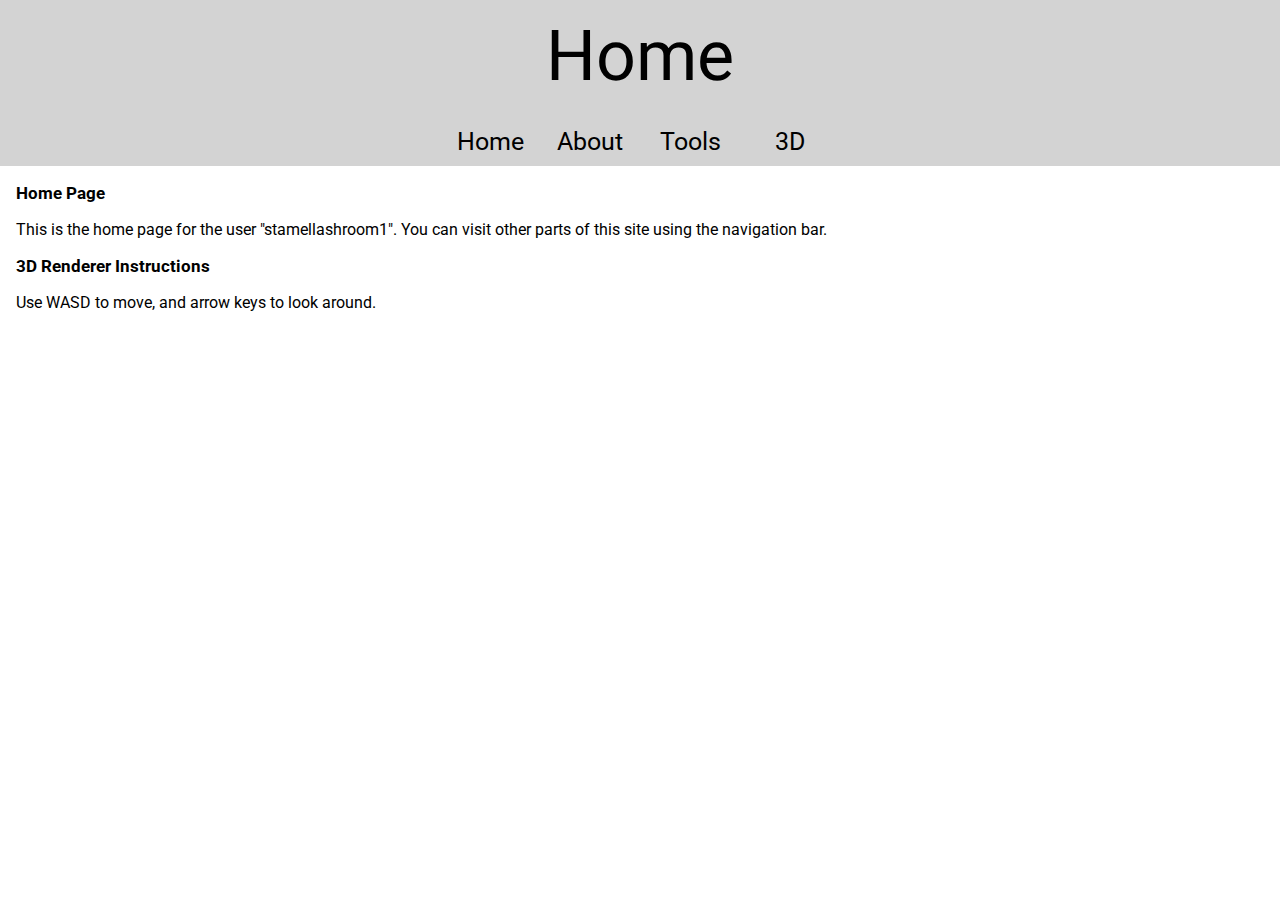
<file: index.html>
<!DOCTYPE html>
<html>
    <head>
        <link rel="stylesheet" href="./styles.css">
        <title>stamellashroom1 | Home</title>
        <link rel="apple-touch-icon" sizes="180x180" href="/apple-touch-icon.png">
        <link rel="icon" type="image/png" sizes="32x32" href="/favicon-32x32.png">
        <link rel="icon" type="image/png" sizes="16x16" href="/favicon-16x16.png">
        <link rel="manifest" href="/site.webmanifest">
        <link rel="mask-icon" href="/safari-pinned-tab.svg" color="#5bbad5">
        <meta name="msapplication-TileColor" content="#da532c">
        <meta name="theme-color" content="#ffffff">
        <meta name="viewport" content="width=device-width, initial-scale=1">
        <meta name="google-site-verification" content="ygGjB6EOwHrAI0x3gTPRyEjuEAoOKPAExYaAabweENc">
    </head>
    <header>
        <h1>Home</h1>
        <nav>
            <ul>
                <li><a href="./">Home</a></li>
                <li><a href="./about.html">About</a></li>
                <li><a href="./tools.html">Tools</a></li>
                <li><a href="./render.html">3D</a></li>
            </ul>
        </nav>
    </header>
    <body>
        <div class="leftMargin rightMargin">
            <h3>Home Page</h3>
            <p>This is the home page for the user "stamellashroom1". You can visit other parts of this site using the navigation bar.</p>
            <h3>3D Renderer Instructions</h3>
            <p>Use WASD to move, and arrow keys to look around.</p>
        </div>
    </body>
</html>
</file>
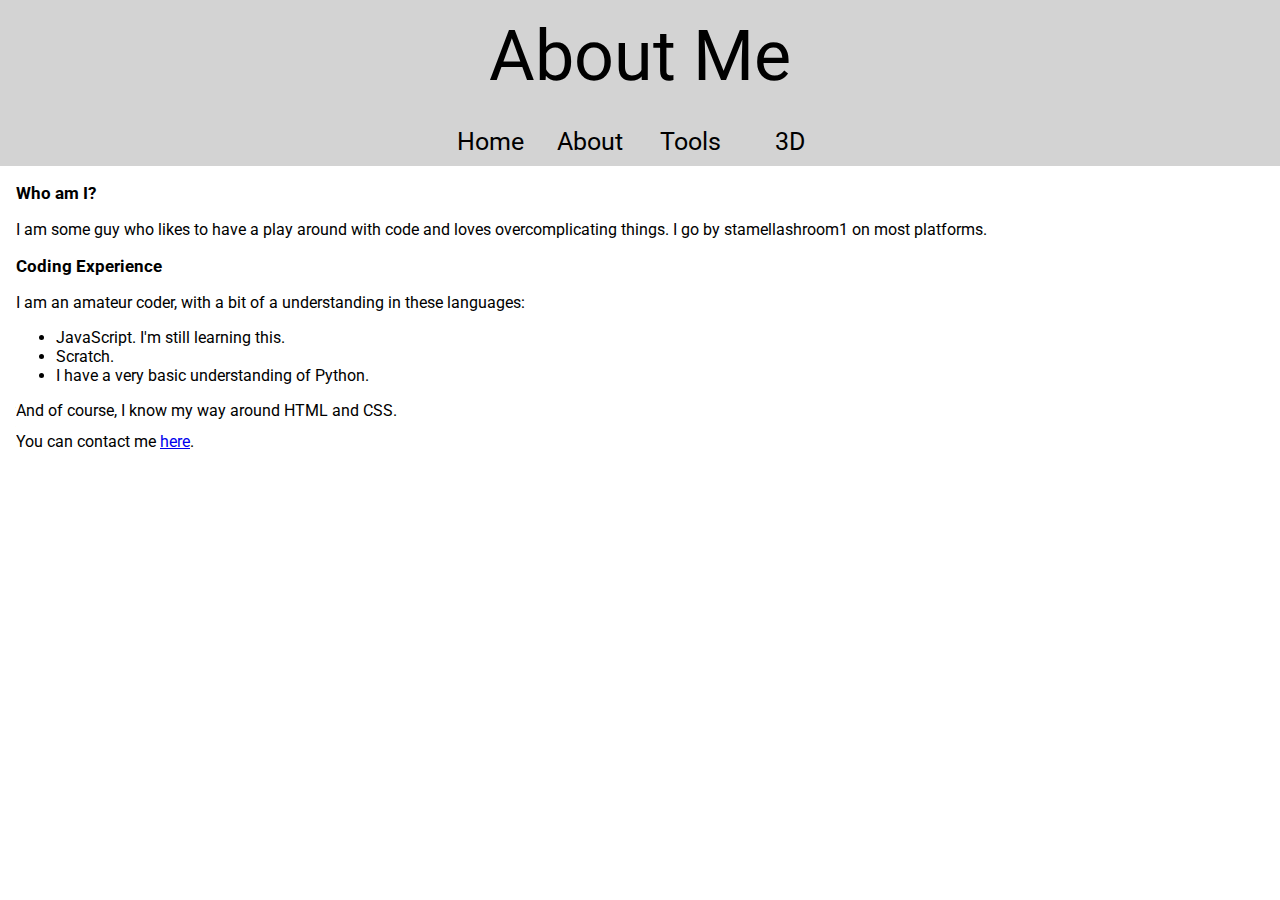
<file: about.html>
<!DOCTYPE html>
<html>
    <head>
        <link rel="stylesheet" href="./styles.css">
        <title>stamellashroom1 | About</title>
        <link rel="apple-touch-icon" sizes="180x180" href="/apple-touch-icon.png">
        <link rel="icon" type="image/png" sizes="32x32" href="/favicon-32x32.png">
        <link rel="icon" type="image/png" sizes="16x16" href="/favicon-16x16.png">
        <link rel="manifest" href="/site.webmanifest">
        <link rel="mask-icon" href="/safari-pinned-tab.svg" color="#5bbad5">
        <meta name="msapplication-TileColor" content="#da532c">
        <meta name="theme-color" content="#ffffff">
        <meta name="viewport" content="width=device-width, initial-scale=1">
    </head>
    <header>
        <h1>About Me</h1>
        <nav>
            <ul>
                <li><a href="./">Home</a></li>
                <li><a href="./about.html">About</a></li>
                <li><a href="./tools.html">Tools</a></li>
                <li><a href="./render.html">3D</a></li>
            </ul>
        </nav>
    </header>
    <body>
        <div class="leftMargin rightMargin">
            <h3>Who am I?</h3>
            <p>
                I am some guy who likes to have a play around with code and
                loves overcomplicating things. I go by stamellashroom1 on most platforms.
            </p>
            <h3>Coding Experience</h3>
            <p>
                I am an amateur coder, with a bit of a understanding in these languages:
            </p>
            <ul>
                <li>JavaScript. I'm still learning this.</li>
                <li>Scratch.
                <li>I have a very basic understanding of Python.</li>
            </ul>
            <p>
                And of course, I know my way around HTML and CSS.
            </p>
            <p>
                You can contact me <a id="mail" href="mailto:stamellashroom1@gmail.com">here</a>.
            </p>
        </div>
    </body>
</html>
</file>
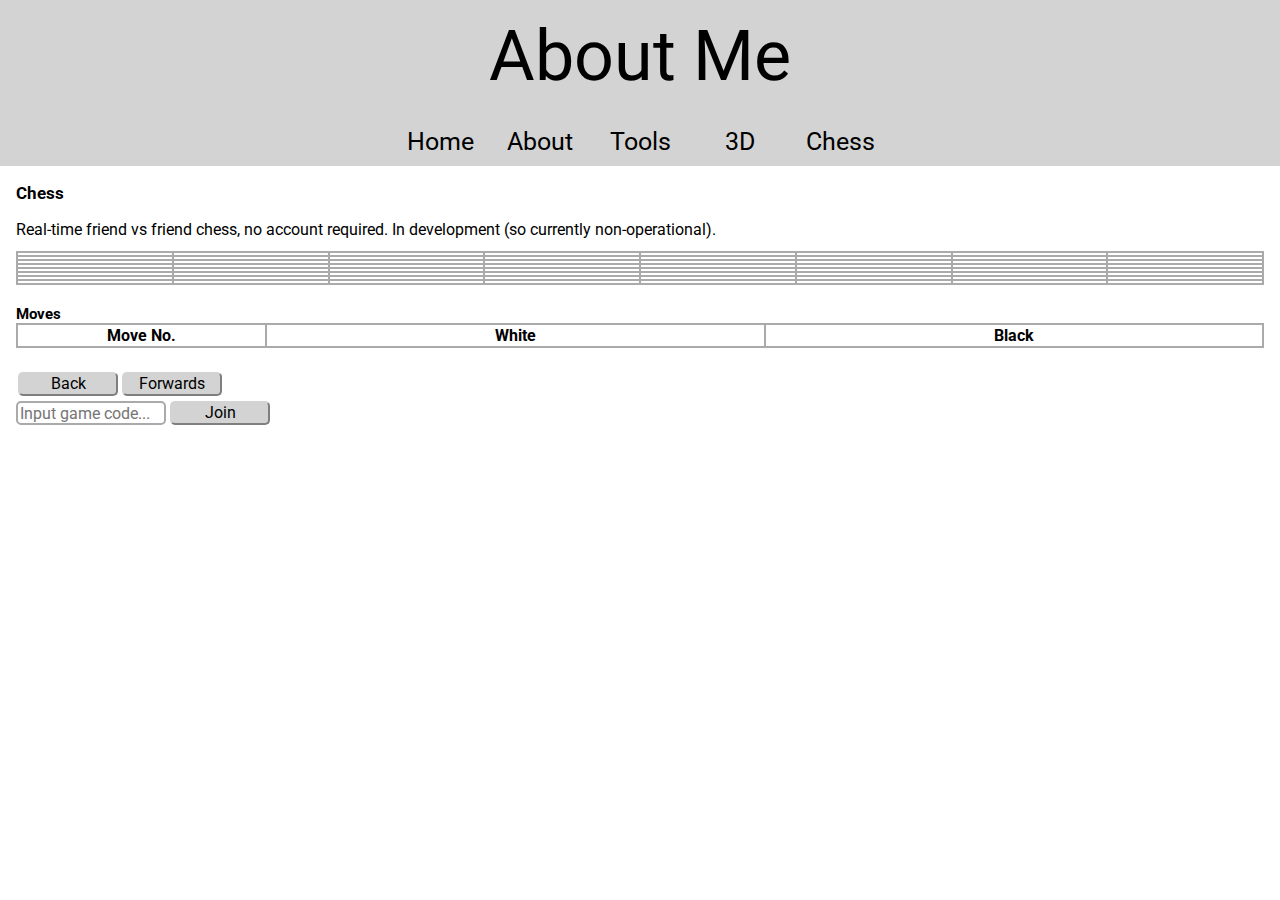
<file: chess.html>
<!DOCTYPE html>
<html>
    <head>
        <link rel="stylesheet" href="./styles.css">
        <title>stamellashroom1 | Chess</title>
        <link rel="apple-touch-icon" sizes="180x180" href="/apple-touch-icon.png">
        <link rel="icon" type="image/png" sizes="32x32" href="/favicon-32x32.png">
        <link rel="icon" type="image/png" sizes="16x16" href="/favicon-16x16.png">
        <link rel="manifest" href="/site.webmanifest">
        <link rel="mask-icon" href="/safari-pinned-tab.svg" color="#5bbad5">
        <meta name="msapplication-TileColor" content="#da532c">
        <meta name="theme-color" content="#ffffff">
        <meta name="viewport" content="width=device-width, initial-scale=1">
    </head>
    <header>
        <h1>About Me</h1>
        <nav>
            <ul>
                <li><a href="./">Home</a></li>
                <li><a href="./about.html">About</a></li>
                <li><a href="./tools.html">Tools</a></li>
                <li><a href="./render.html">3D</a></li>
                <li><a href="./chess.html">Chess</a></li>
            </ul>
        </nav>
    </header>
    <body>
        <div class="leftMargin rightMargin">
            <h3>Chess</h3>
            <p>Real-time friend vs friend chess, no account required. In development (so currently non-operational).</p>
            <div class="chessWrapper">
                <div class="boardWrapper">
                    <table id="board">
                        <tr><td class="white"></td><td class="black"><td class="white"></td><td class="black"><td class="white"></td><td class="black"><td class="white"></td><td class="black"></td></tr>
                        <tr><td class="black"></td><td class="white"></td><td class="black"><td class="white"></td><td class="black"><td class="white"></td><td class="black"><td class="white"></td></tr>
                        <tr><td class="white"></td><td class="black"><td class="white"></td><td class="black"><td class="white"></td><td class="black"><td class="white"></td><td class="black"></td></tr>
                        <tr><td class="black"></td><td class="white"></td><td class="black"><td class="white"></td><td class="black"><td class="white"></td><td class="black"><td class="white"></td></tr>
                        <tr><td class="white"></td><td class="black"><td class="white"></td><td class="black"><td class="white"></td><td class="black"><td class="white"></td><td class="black"></td></tr>
                        <tr><td class="black"></td><td class="white"></td><td class="black"><td class="white"></td><td class="black"><td class="white"></td><td class="black"><td class="white"></td></tr>
                        <tr><td class="white"></td><td class="black"><td class="white"></td><td class="black"><td class="white"></td><td class="black"><td class="white"></td><td class="black"></td></tr>
                        <tr><td class="black"></td><td class="white"></td><td class="black"><td class="white"></td><td class="black"><td class="white"></td><td class="black"><td class="white"></td></tr>
                    </table>
                </div>
                <div class="chessSidebar">
                    <div>
                        <h4>Moves</h4>
                        <table>
                            <tr><th style="width: 25%;">Move No.</th><th>White</th><th>Black</th></tr>
                        </table>
                    </div>
                    <br>
                    <span><button>Back</button><button>Forwards</button></span>
                    <br>
                    <span><input placeholder="Input game code..." style="width: 50px;"><button>Join</button></span>
                </div>
            </div>
        </div>
        <script src="chess.js"></script>
    </body>
</html>
</file>
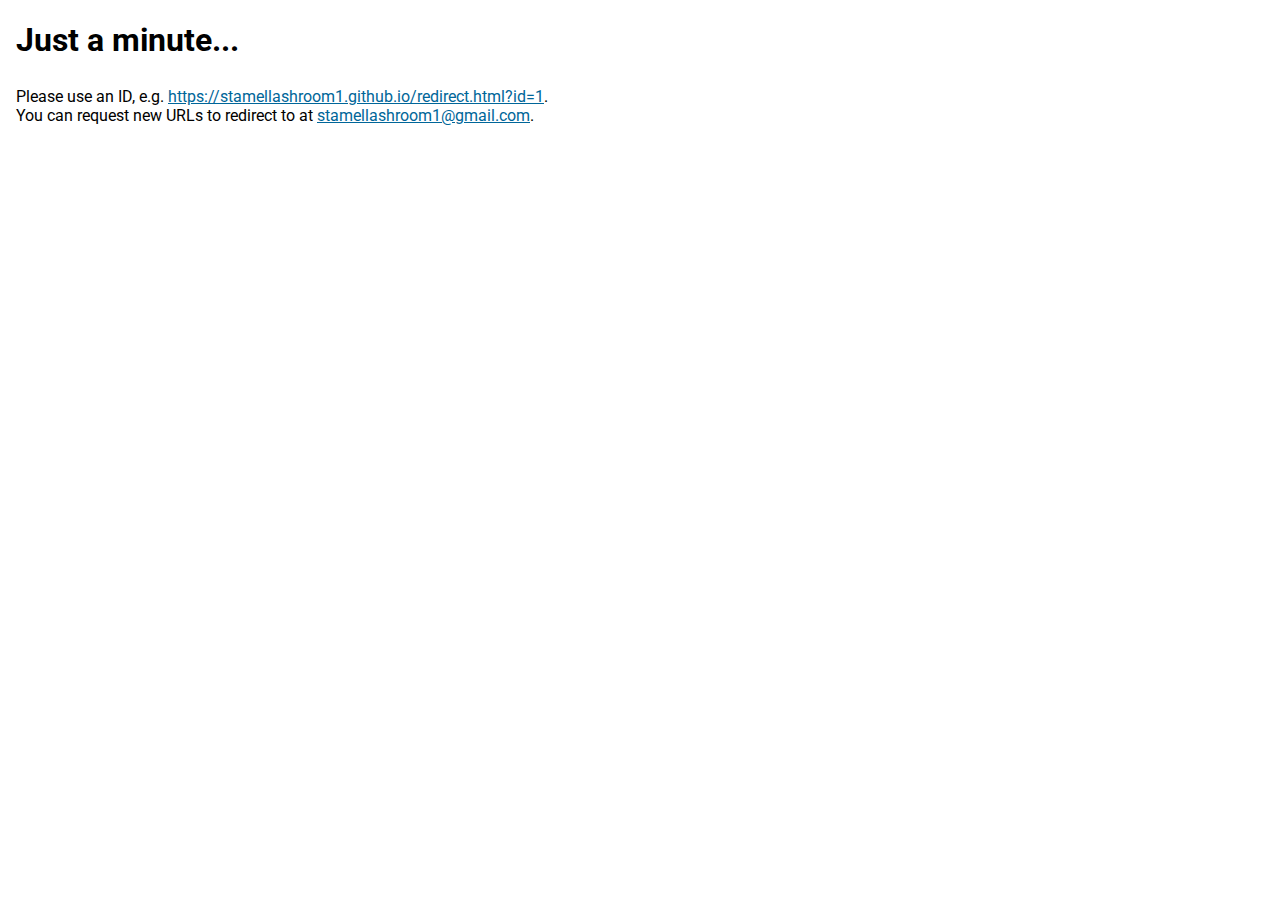
<file: redirect.html>
<!DOCTYPE html>
<html>
<head>
    <title id="title">Redirecting...</title>
    <link rel="stylesheet" href="./styles.css">
</head>
<body>
    <div class="leftMargin">
        <h1>Just a minute...</h1>
        <span>
            <p id="text" style="display: inline-block;"></p>
            <button id="cancel" class="wideButton" style="display: none; min-width: 120px;">Click to cancel</button>
        </span>        
    </div>
    <script>
        const text = document.getElementById("text");
        const cancel = document.getElementById("cancel");
        const title = document.getElementById("title");
        let proceed = 1;

        cancel.addEventListener("click", () => {
            proceed = 0;
            text.textContent = "Redirect canceled.";
            cancel.style.display = "none";
            title.textContent = "Redirect Canceled";
        });

        const currentURL = new URL(window.location.href);
        const parameters = new URLSearchParams(currentURL.search);
        const id = parameters.get('id');
        const URLs = {
            1: "https://google.com",
            2: "https://www.youtube.com/watch?v=dQw4w9WgXcQ"
        };
        const customTime = parameters.get("t");

        if (id && URLs[id]) {
            let seconds = 10;
            let initialSeconds = 10;
            if (customTime) {
                seconds = parseFloat(customTime);
                initialSeconds = parseFloat(customTime);
            }
            text.textContent = `Redirecting you to "${URLs[id]}" in ${seconds} seconds...`;
            setInterval(function() {
                if (seconds > 0 && proceed === 1) {
                    seconds--;
                    text.textContent = `Redirecting you to "${URLs[id]}" in ${seconds} seconds...`;
                }
            }, 1000);
            cancel.style.display = "inline-block";
            setTimeout(function() {
                if (proceed === 1) {
                    window.location.href = URLs[id];
                }
            }, (1000 * initialSeconds));
        } else if (id) {
            text.textContent = "Invalid ID.";
            title.textContent = "Invalid ID";
        } else {
            text.innerHTML = 'Please use an ID, e.g. <a style="color:#006699" href="./redirect.html?id=1">https://stamellashroom1.github.io/redirect.html?id=1</a>.<br/>You can request new URLs to redirect to at <a style="color:#006699" href="mailto:stamellashroom1@gmail.com">stamellashroom1@gmail.com</a>.';
            title.textContent = "No ID";
        }
    </script>
</body>
</html>
</file>
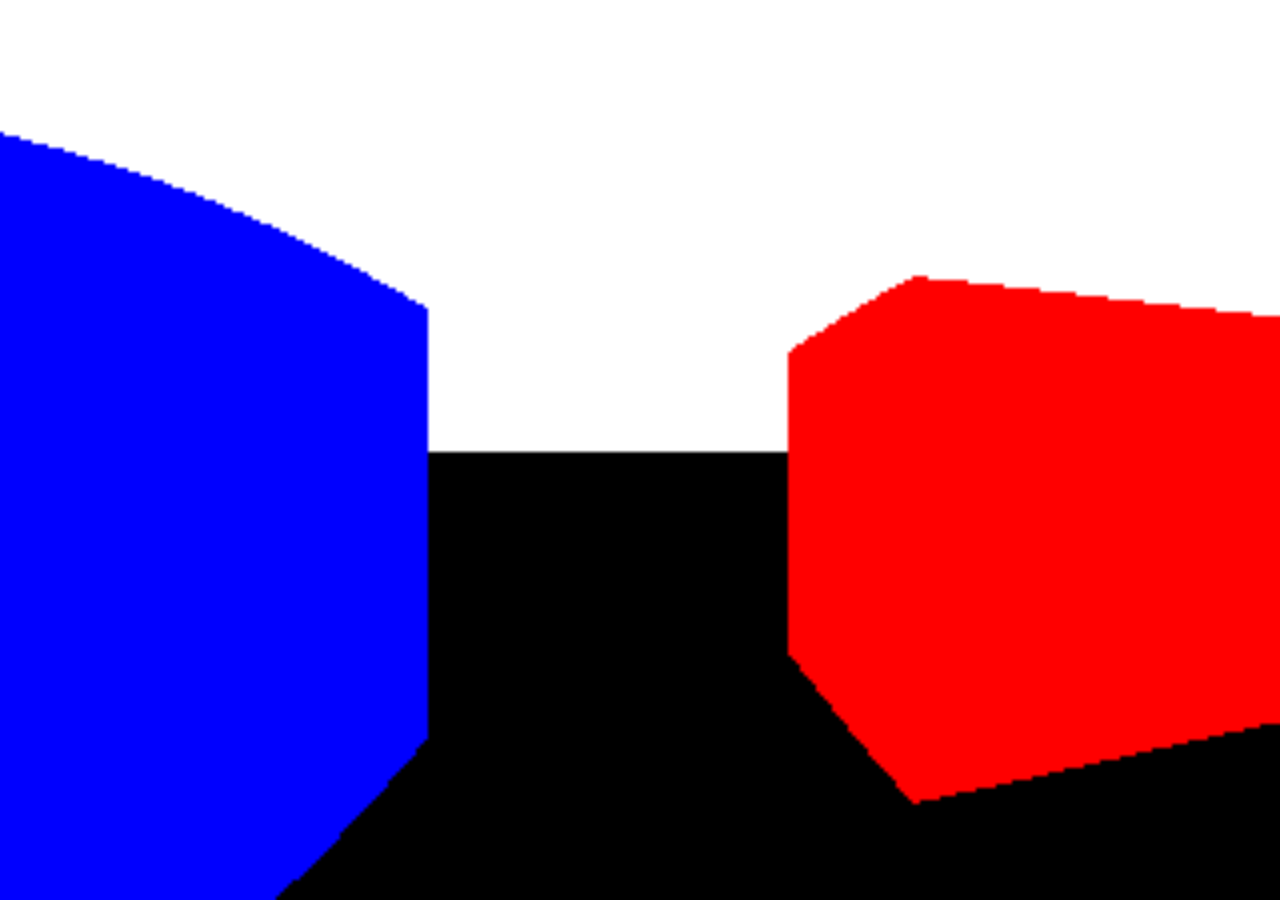
<file: render.html>
<!DOCTYPE html>
<html lang="en">
<head>
    <meta charset="UTF-8">
    <meta name="viewport" content="width=device-width, initial-scale=1.0">
    <title>3D Renderer</title>
</head>
<body style="margin: 0;">
    <canvas id="canvas" style="display: block;"></canvas>
    <script src="render.js"></script>
</body>
</html>
</file>
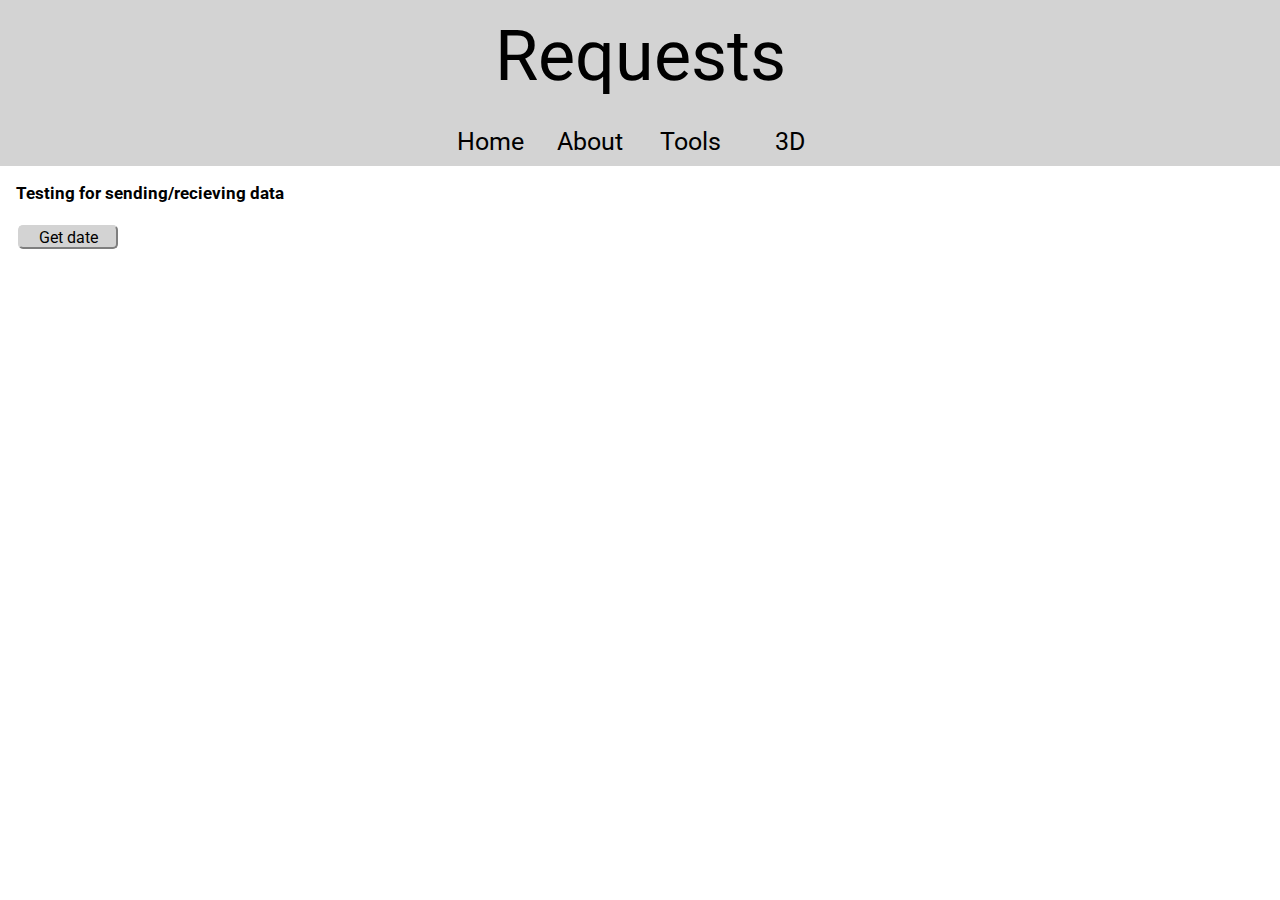
<file: requests.html>
<!DOCTYPE html>
<html>
    <head>
        <link rel="stylesheet" href="./styles.css">
        <title>stamellashroom1 | Home</title>
        <link rel="apple-touch-icon" sizes="180x180" href="/apple-touch-icon.png">
        <link rel="icon" type="image/png" sizes="32x32" href="/favicon-32x32.png">
        <link rel="icon" type="image/png" sizes="16x16" href="/favicon-16x16.png">
        <link rel="manifest" href="/site.webmanifest">
        <link rel="mask-icon" href="/safari-pinned-tab.svg" color="#5bbad5">
        <meta name="msapplication-TileColor" content="#da532c">
        <meta name="theme-color" content="#ffffff">
        <meta name="viewport" content="width=device-width, initial-scale=1">
        <meta name="google-site-verification" content="ygGjB6EOwHrAI0x3gTPRyEjuEAoOKPAExYaAabweENc">
    </head>
    <header>
        <h1>Requests</h1>
        <nav>
            <ul>
                <li><a href="./">Home</a></li>
                <li><a href="./about.html">About</a></li>
                <li><a href="./tools.html">Tools</a></li>
                <li><a href="./render.html">3D</a></li>
            </ul>
        </nav>
    </header>
    <body>
        <div class="leftMargin rightMargin">
            <h3>Testing for sending/recieving data</h3>
            <button id="getDate">Get date</button>
            <p id="date"></p>
        </div>
    </body>
    <script src="requests.js"></script>
</html>
</file>
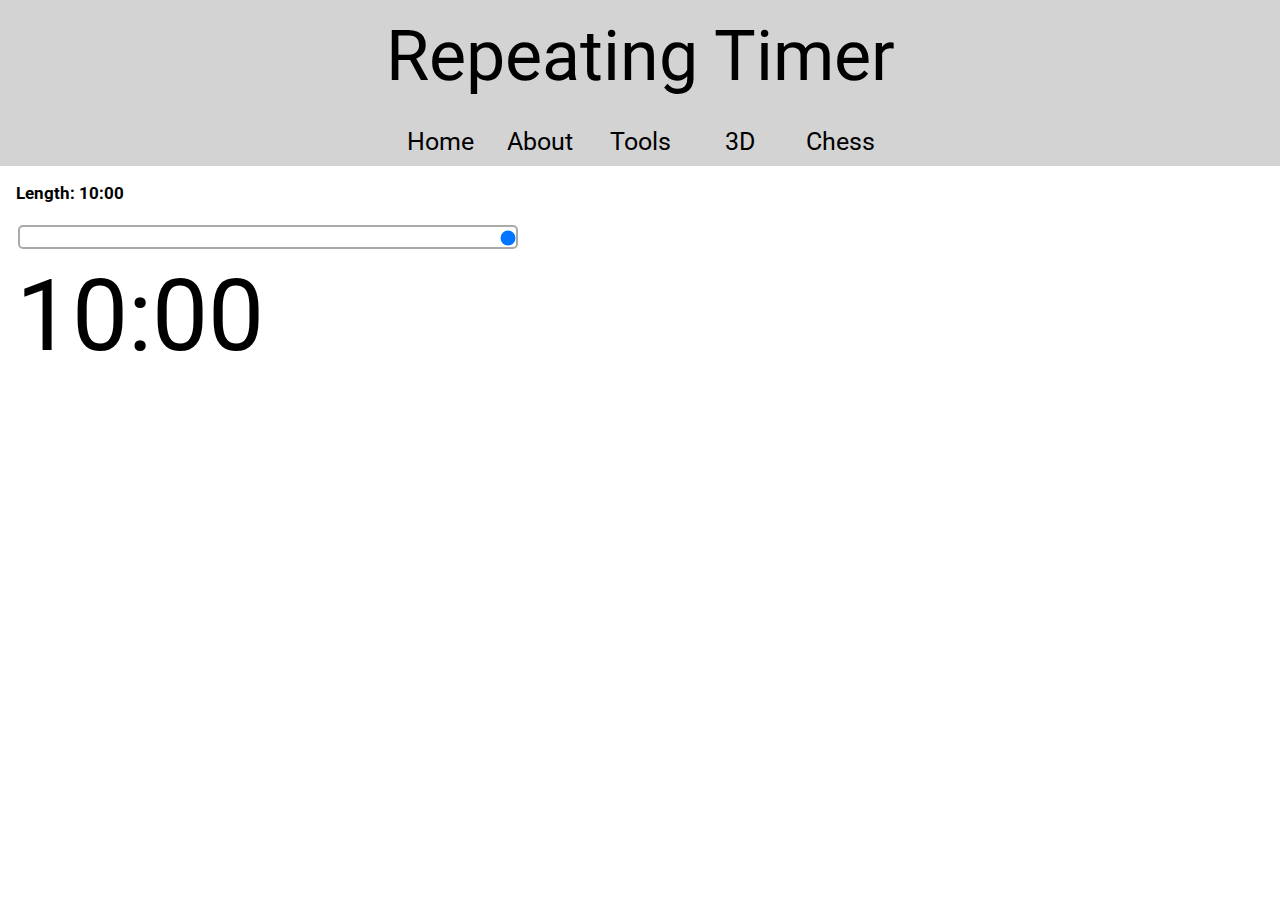
<file: timer.html>
<!DOCTYPE html>
<html>
    <head>
        <link rel="stylesheet" href="./styles.css">
        <title>stamellashroom1 | Timer</title>
        <link rel="apple-touch-icon" sizes="180x180" href="/apple-touch-icon.png">
        <link rel="icon" type="image/png" sizes="32x32" href="/favicon-32x32.png">
        <link rel="icon" type="image/png" sizes="16x16" href="/favicon-16x16.png">
        <link rel="manifest" href="/site.webmanifest">
        <link rel="mask-icon" href="/safari-pinned-tab.svg" color="#5bbad5">
        <meta name="msapplication-TileColor" content="#da532c">
        <meta name="theme-color" content="#ffffff">
        <meta name="viewport" content="width=device-width, initial-scale=1">
    </head>
    <body>
    <header>
        <h1>Repeating Timer</h1>
        <nav>
            <ul>
                <li><a href="./">Home</a></li>
                <li><a href="./about.html">About</a></li>
                <li><a href="./tools.html">Tools</a></li>
                <li><a href="./render.html">3D</a></li>
                <li><a href="./chess.html">Chess</a></li>
            </ul>
        </nav>
    </header>
        <div class="leftMargin rightMargin">
            <h3 id="4">Length:</h3>
            <input type="range" min="1" max="60" id="3" value="240">
            <p id="1" style="font-size: 100px;"></p>
            <audio id="2" src="beep.mp3"></audio>
        </div>
    </body>
    <script>
        const e = document.getElementById("4");
        const d = document.getElementById("3");
        let interval = d.value * 10;
        const a = document.getElementById("1");
        e.textContent = `Length: ${Math.floor(interval / 60)}:${interval % 60 < 10 ? "0" + String(interval % 60) : interval % 60}`;
        d.addEventListener("input", () => {
            interval = d.value * 10;
            time = d.value * 10;
            e.textContent = `Length: ${Math.floor(interval / 60)}:${interval % 60 < 10 ? "0" + String(interval % 60) : interval % 60}`;
            a.textContent = `${Math.floor(interval / 60)}:${interval % 60 < 10 ? "0" + String(interval % 60) : interval % 60}`;
        });
        let time = interval;
        a.textContent = `${Math.floor(interval / 60)}:${interval % 60 < 10 ? "0" + String(interval % 60) : interval % 60}`;
        document.title = `Timer | ${Math.floor(interval / 60)}:${interval % 60 < 10 ? "0" + String(interval % 60) : interval % 60}`;
        setInterval(() => {
            time--;
            if (time === 0) {
                time = interval;
                document.getElementById("2").play();
            }
            let b = Math.floor(time / 60);
            let c = time % 60;
            if (c < 10) {
                c = "0" + String(c);
            }
            a.textContent = `${b}:${c}`;
            document.title = `Timer | ${b}:${c}`;
        }, 1000)
    </script>
</html>
</file>
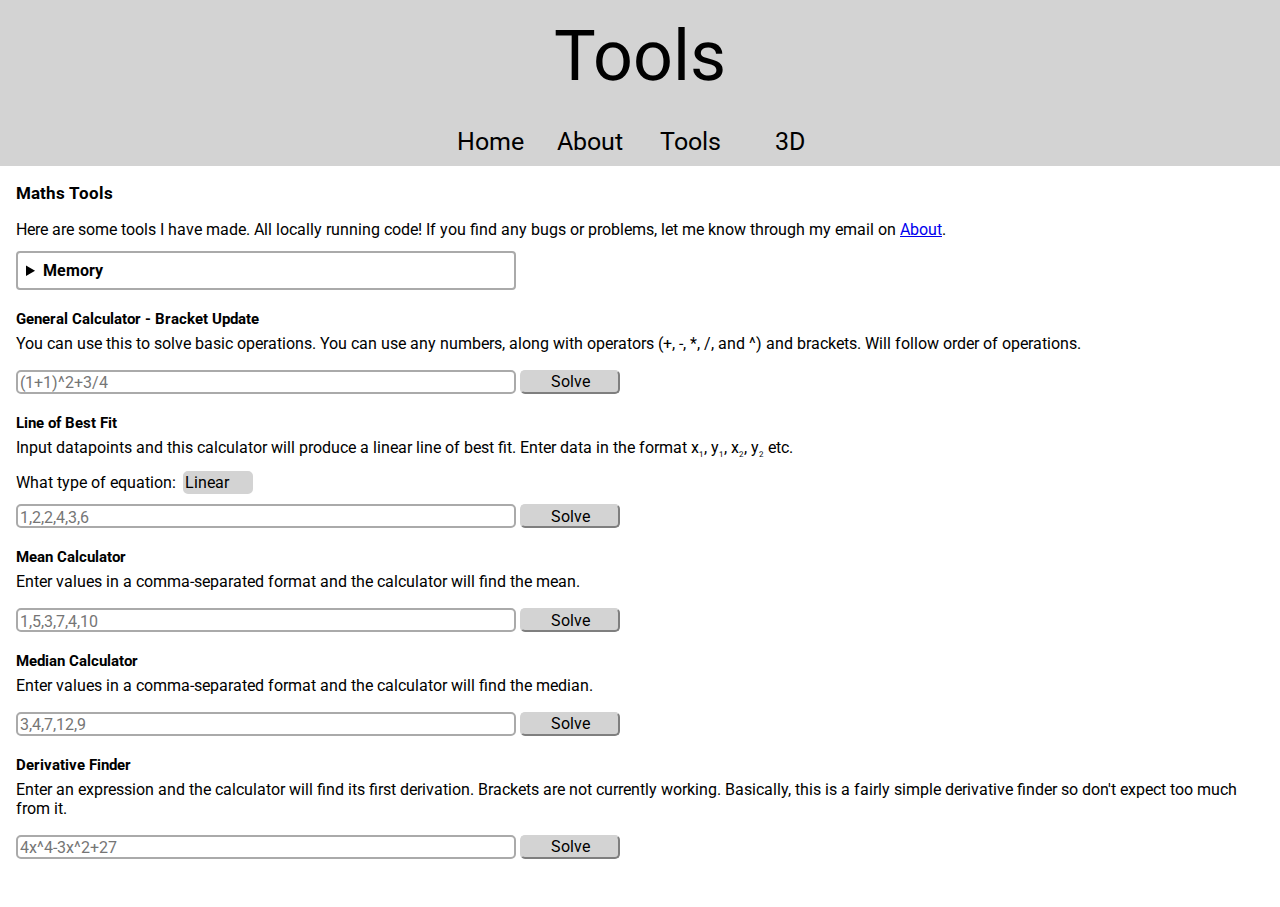
<file: tools.html>
<!DOCTYPE html>
<html>
    <head>
        <link rel="stylesheet" href="./styles.css">
        <title>stamellashroom1 | Tools</title>
        <link rel="apple-touch-icon" sizes="180x180" href="/apple-touch-icon.png">
        <link rel="icon" type="image/png" sizes="32x32" href="/favicon-32x32.png">
        <link rel="icon" type="image/png" sizes="16x16" href="/favicon-16x16.png">
        <link rel="manifest" href="/site.webmanifest">
        <link rel="mask-icon" href="/safari-pinned-tab.svg" color="#5bbad5">
        <meta name="msapplication-TileColor" content="#da532c">
        <meta name="theme-color" content="#ffffff">
        <meta name="viewport" content="width=device-width, initial-scale=1">
    </head>
    <header>
        <h1>Tools</h1>
        <nav>
            <ul>
                <li><a href="./">Home</a></li>
                <li><a href="./about.html">About</a></li>
                <li><a href="./tools.html">Tools</a></li>
                <li><a href="./render.html">3D</a></li>
            </ul>
        </nav>
    </header>
    <body>
        <div class="leftMargin rightMargin">
            <h3>Maths Tools</h3>
            <p>Here are some tools I have made. All locally running code! If you find any bugs or problems, let me know through my email on <a href="/about.html#mail">About</a>.</p>
            <details>
                <summary>Memory</summary>
                <table id="memTable">
                    <tr>
                        <th>Input</th>
                        <th>Result</th>
                    </tr>
                </table>
                <p>Memory saves automatically into your local storage. Clear will delete all data. No information will be saved if you do not use the memory function.</p>
                <span>
                    <button style="display: none;" id="memSave">Save</button>
                    <button style="display: none;" id="memLoad">Load</button>
                    <button id="memClear">Clear</button>
                    <!--<p>Memory ID (this is used as an identifier for cloud storage):</p>-->
                    <input style="display: none;" type="text" id="memID">
                </span>
            </details>
            <h4>General Calculator - Bracket Update</h4>
            <p>
                You can use this to solve basic operations. You can use any numbers, along with operators (+, -, *, /, and ^) and brackets. Will follow order of operations.
            </p>
            <div class="noWhitespace">
                <span>
                    <input type="text" id="input-1" placeholder="(1+1)^2+3/4">
                    <span class="innerWrap">
                        <button id="generalCalculatorSubmit">Solve</button>
                        <button id="calcANS">ANS</button>
                    </span>
                </span>
                <br>
                <span>
                    <textarea id="ans-1" readonly="true"></textarea>
                    <span class="innerWrap">
                        <button id="copyCalc">Copy</button>
                        <button id="mem-1" class="mem">Memory</button>
                    </span>
                </span>                
            </div>
            <h4>Line of Best Fit</h4>
            <p>Input datapoints and this calculator will produce a linear line of best fit. Enter data in the format x<sub>1</sub>, y<sub>1</sub>, x<sub>2</sub>, y<sub>2</sub> etc.</p>
            <div class="noWhitespace">
                <div class="select">
                    <label for="lineSelect">What type of equation:</label>
                    <select name="lineSelect" id="lineType">
                        <option value="1">Linear</option>
                        <!-- <option value="2">Parabola</option> -->
                        <!-- <option value="3">Cubic</option> -->
                    </select>
                </div>
                <br>
                <span>
                    <input type="text" id="input-2" placeholder="1,2,2,4,3,6">
                    <span class="innerWrap">
                        <button id="lineSubmit">Solve</button>
                    </span>
                </span>
                <br>
                <span>
                    <textarea id="ans-2" readonly="true"></textarea>
                    <span class="innerWrap">
                        <button id="copyline">Copy</button>
                        <button id="mem-2" class="mem">Memory</button>
                    </span>
                </span>
            </div>
            <h4>Mean Calculator</h4>
            <p>Enter values in a comma-separated format and the calculator will find the mean.</p>
            <div class="noWhitespace">
                <span>
                    <input type="text" id="input-3" placeholder="1,5,3,7,4,10">
                    <span class="innerWrap">
                        <button id="meanSubmit">Solve</button>
                    </span>
                </span>
                <br>
                <span>
                    <textarea id="ans-3" readonly="true"></textarea>
                    <span class="innerWrap">
                        <button id="copyMean">Copy</button>
                        <button id="mem-3" class="mem">Memory</button>
                    </span>
                </span>
            </div>
            <h4>Median Calculator</h4>
            <p>Enter values in a comma-separated format and the calculator will find the median.</p>
            <div class="noWhitespace">
                <span>
                    <input type="text" id="input-4" placeholder="3,4,7,12,9">
                    <span class="innerWrap">
                        <button id="medianSubmit">Solve</button>
                    </span>
                </span>
                <br>
                <span>
                    <textarea id="ans-4" readonly="true"></textarea>
                    <span class="innerWrap">
                        <button id="copyMedian">Copy</button>
                        <button id="mem-4" class="mem">Memory</button>
                    </span>
                </span>
            </div>
            <h4>Derivative Finder</h4>
            <p>Enter an expression and the calculator will find its first derivation. Brackets are not currently working. Basically, this is a fairly simple derivative finder so don't expect too much from it.</p>
            <div class="noWhitespace">
                <span>
                    <input type="text" id="input-5" placeholder="4x^4-3x^2+27">
                    <span class="innerWrap">
                        <button id="diffSubmit">Solve</button>
                    </span>
                </span>
                <br>
                <span>
                    <textarea id="ans-5" readonly="true"></textarea>
                    <span class="innerWrap">
                        <button id="copyDiff">Copy</button>
                        <button id="mem-5" class="mem">Memory</button>
                    </span>
                </span>
            </div>
        </div>
        <div id="testModal" class="modal">
            <div class="modalContent">
                <span id="closeModal">&times;</span>
                <p id="modalText"></p>
            </div>
        </div>
        <div id="testConfirm" class="confirm">
            <div class="confirmContent">
                <p id="confirmText">This feature is experimental!</p>
                <br/>
                <span>
                    <label for="checkbox" id="checkLabel">Don't show me again</label>
                    <input id="confirmRepeatCheck" type="checkbox" value="checkbox">
                </span>
                <br/>
                <button id="confirmYes" class="confirmButton">Ok</button>
                <button id="confirmNo" class="confirmButton">Cancel</button>
            </div>
        </div>
    </body>
    <script src="tools.js"></script>
    <script src="memory.js"></script>
    <script>
        (function() {
            document.getElementById("confirmRepeatCheck").checked = false;
        })();
    </script>
</html>
</file>
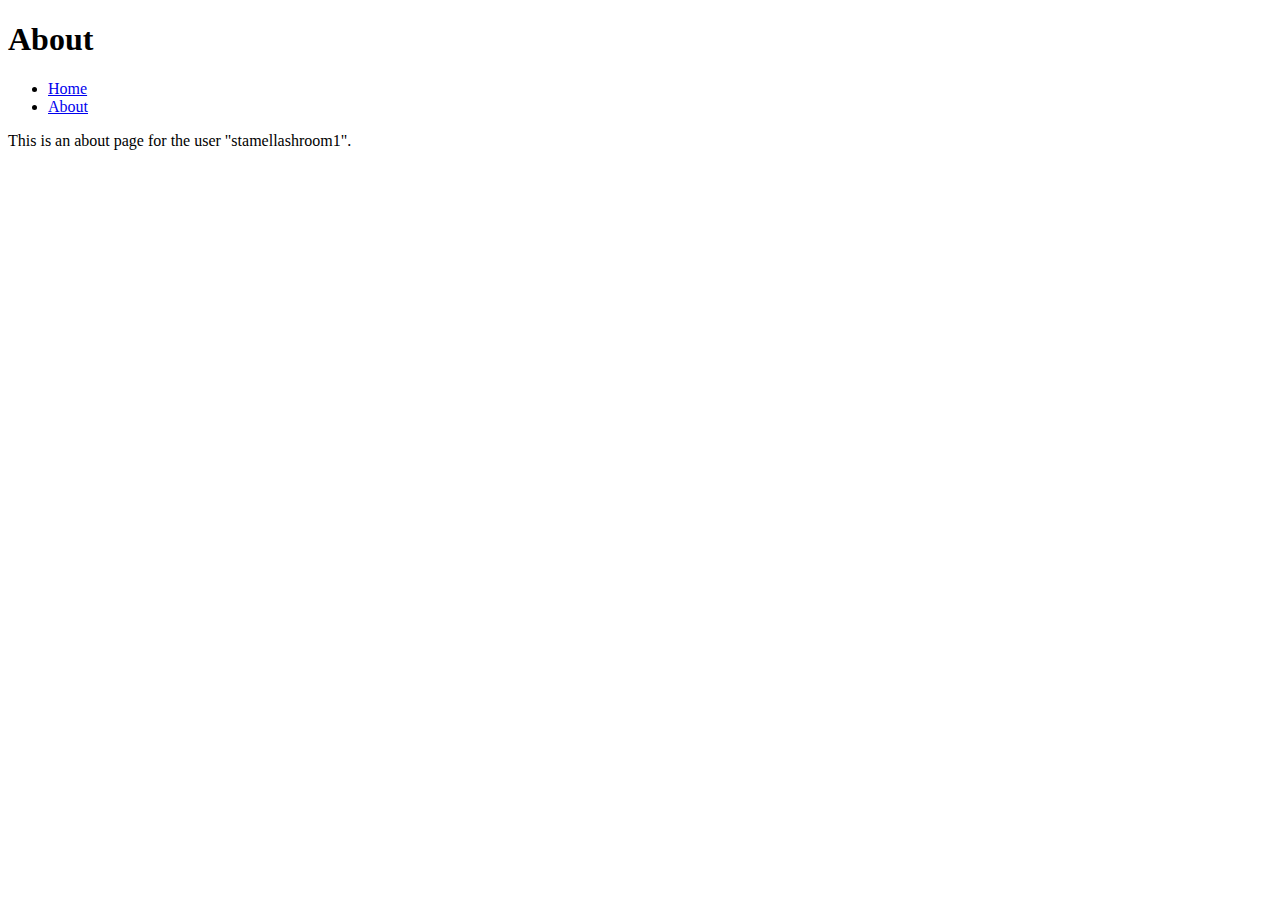
<file: about/about.html>
<!DOCTYPE html>
<html>
    <head></head>
    <header>
        <h1>About</h1>
        <span class="nav">
            <ul>
                <li><a href=".../stamellashroom1.github.io/">Home</a></li>
                <li><a href="../about/">About</a></li>
            </ul>
        </span>
    </header>
    <body>
        <p>
            This is an about page for the user "stamellashroom1".
        </p>
    </body>
</html>
</file>
<file: styles.css>
@import url('https://fonts.googleapis.com/css2?family=Roboto:ital,wght@0,100;0,300;0,400;0,500;0,700;0,900;1,100;1,300;1,400;1,500;1,700;1,900&display=swap');

*, *::before, *::after {
    box-sizing: border-box;
    appearance: none;
}

header {
    padding-left: calc(100vw - 100%);
}
html, body {
    margin: 0;
    padding: 0;
    font-size: 16px;
    font-family: "Roboto", sans-serif;
    -webkit-text-size-adjust: none;
}
body {
    padding-bottom: 3em;
}
.noUnderline {
    text-decoration: none;
}
nav ul {
    font-size: 0;
    padding-left: 0;
    margin: 0;
}
nav li a {
    text-decoration: none;
    font-size: 16px;
    color: black;
    padding-left: 0;
    padding-right: 0;
    padding-top: 10px;
    padding-bottom: 10px;
    display: inline-block;
    width: 100%;
}
nav li a:hover {
    background-color: white;
}
nav li {
    display: inline-block;
}
header {
    text-align: center;
    background-color: #d3d3d3;
}
header h1 {
    margin-top: 0px;
    padding-top: 15px;
    font-size: 25px;
    margin-bottom: 20px;
    font-weight: 400;
}
.h1404 {
    padding-bottom: 15px;
}
.leftMargin {
    margin-left: 1em;
}
.rightMargin {
    margin-right: 1em;
}
textarea {
    resize: none;
    margin-bottom: 0px;
    height: auto;
}
textarea, input {
    -webkit-box-sizing: border-box;
    -moz-box-sizing: border-box;
    box-sizing: border-box;
    width: 70%;
    font-size: 16px;
    border: 2px solid #aaa;
    font-family: inherit;
    border-radius: 5px;
    color: black;
    margin-right: 2px;
    min-width: 150px;
    max-width: 500px;
    vertical-align: middle;
    margin-top: 5px;
}
input {
    height: 24px;
    padding-top: 2px;
    padding-bottom: 0px;
}
label {
    font-size: 16px;
    margin-right: 7px;
    vertical-align: middle;
}
.select {
    margin-bottom: 5px;
}
sub {
    font-size: 8px;
}
button {
    width: 12%;
    height: 24px;
    max-width: 100px;
    text-align: center;
    padding: 0;
    margin-left: 2px;
    margin-right: 2px;
    margin-top: 5px;
    margin-bottom: 0;
    display: inline-block;
}
button, select {
    font-size: 16px;
    font-family: inherit;
    border-width: 2px;
    border-radius: 5px;
    background-color: #d3d3d3;
    border-color: #d3d3d3;
    color: black;
    min-width: 70px;
    vertical-align: middle;
}
button:hover {
    background-color: #e0e0e0;
    border-color: #e0e0e0;
}
button:active {
    background-color: #bdbdbd;
    border-color: #bdbdbd;
}
h4 {
    margin-bottom: 0;
    font-size: 15px;
}
h3 {
    font-size: 17px;
}
p {
    margin-top: 6px;
    margin-bottom: 12px;
    font-size: 16px;
}
.noWhitespace {
    font-size: 0;
    width: 100%;
}

/* Modal */
.modal {
    display: none;
    position: fixed;
    z-index: 1;
    padding-top: 30vh;
    left: 0;
    top: 0;
    width: 100%;
    height: 100%;
    background-color: rgb(0,0,0);
    background-color: rgba(0,0,0,0.4);
}
.modalContent {
    background-color: #fefefe;
    margin: auto;
    padding: 20px;
    border: 1px solid #888;
    width: 30%;
    min-width: 100px;
}
#closeModal {
    color: #aaaaaa;
    float: right;
    font-size: 38px;
    font-weight: bold;
    line-height: 24px;
}
#closeModal:hover,
#closeModal:focus {
    color: #000;
    text-decoration: none;
    cursor: pointer;
}
#modalText {
    margin: 0;
    font-size: 16px;
    line-height: 24px;
}

/* Confirm */
.confirm {
    display: none;
    position: fixed;
    z-index: 1;
    padding-top: 30vh;
    left: 0;
    top: 0;
    width: 100%;
    height: 100%;
    background-color: rgb(0,0,0);
    background-color: rgba(0,0,0,0.4);
}
.confirmContent {
    background-color: #fefefe;
    margin: auto;
    padding: 20px;
    border: 1px solid #888;
    width: 30%;
    min-width: 100px;
}
.confirmText {
    margin: 0;
    font-size: 16px;
    line-height: 24px;
}
#confirmRepeatCheck {
    margin: 0;
    width: 15px;
    height: 15px;
    vertical-align: text-bottom;
    border: 2px;
}
.confirmButton {
    width: 60px;
    min-width: 60px;
    margin-top: 10px;
}

/* Memory */
.mem {
    display: none;
}
details {
    border: 2px solid #aaa;
    border-radius: 4px;
    padding-top: 0.5em;
    padding-left: 0.5em;
    width: calc(70% - 0.5em);
    min-width: 300px;
    max-width: 500px;
}
summary {
    font-weight: bold;
    margin: -0.5em -0.5em 0;
    padding: 0.5em;
}
details[open] {
    padding: 0.5em;
}
details[open] summary {
    border-bottom: 2px solid #aaa;
    margin-bottom: 0.5em;
}

td, th {
    border: 2px solid #aaa;
    width: 50%;
}
table {
    border-collapse: collapse;
    width: 100%;
    table-layout: fixed;
}
td {
    padding-left: 0.5em;
}

div.noWhitespace>span {
    display: inline-block;
    width: 100%;
}

/* Media Queries*/
@media (max-width: 238px) {
    input, textarea {
        margin-right: 10px;
    }
}
@media (max-width: 271px) {
    button {
        margin-left: 0;
        margin-top: 4px;
        margin-right: 4px;
    }
}
@media (max-width: 292px) {
    label {
        margin-right: 10px;
    }
    select {
        margin-top: 5px;
    }
}
@media (max-width: 400px) {
    nav li {
        width: 25%;
    }
}
@media (max-width: 500px) and (min-width: 401px) {
    nav li {
        width: 100px;
    }
    header h1 {
        font-size: 50px;
    }
    nav li a {
        font-size: 20px;
    }
}
@media (min-width: 501px) {
    nav li {
        width: 100px;
    }
    header h1 {
        font-size: 70px;
    }
    nav li a {
        font-size: 25px;
    }
}
@media (max-width: 531px) and (min-width: 272px) {
    .innerWrap {
        display: inline-flex;
        flex-wrap: wrap;
        width: 70px;
        gap: 4px;
        vertical-align: middle;
        margin-top: 5px;
    }
    textarea, input {
        height: 52px;
    }
    input {
        padding-top: 2px;
        padding-bottom: 23.8px;
    }
    button {
        margin-top: 0px;
    }
}
</file>
